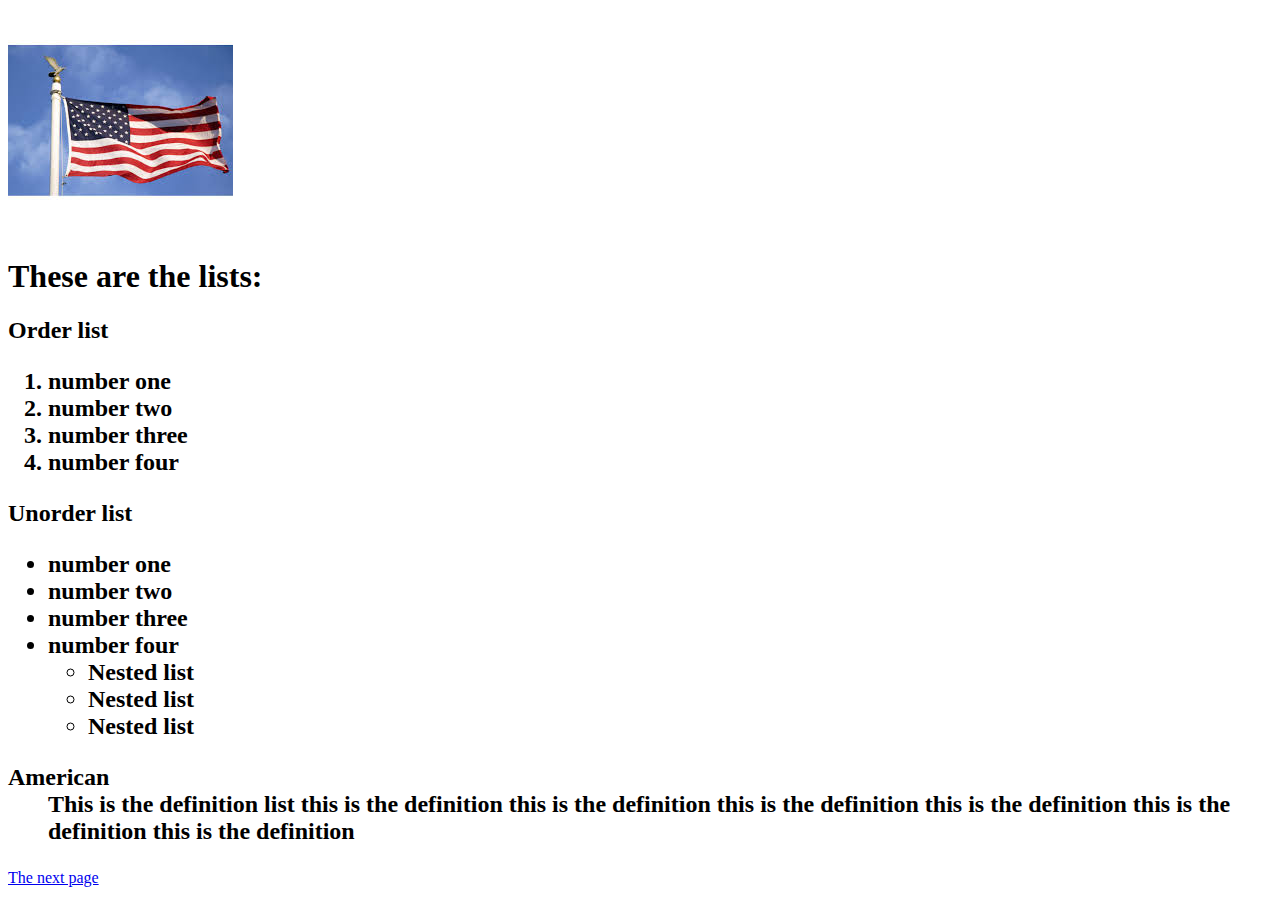
<file: index.html>
<!DOCTYPE html>
<html lang="en">
<head>
    <meta charset="UTF-8">
    <meta name="viewport" content="width=device-width, initial-scale=1.0">
    <title>Document</title>
</head>
<body>
    <img src="./images/flag.jpg" alt="This is the American flag"/>
   <h1>These are the lists:</h1>
   <h2>Order list
    <ol>
        <li>number one</li>
        <li>number two</li>
        <li>number three</li>
        <li>number four</li>

    </ol>
    <h2>Unorder list
    <ul>
        <li>number one</li>
        <li>number two</li>
        <li>number three</li>
        <li>number four</li>
        
        <ul>
            <li>Nested list</li>
            <li>Nested list</li>
            <li>Nested list</li>


        </ul>
    </ul>

<dl>
    <dt>American</dt>
    <dd>This is the definition list this is the definition this is the definition this is the definition this is the definition this is the definition this is the definition</dd>
    
    

</dl>
</h2>

<a href="./new.html">The next page</a>
</body>
</html>
</file>
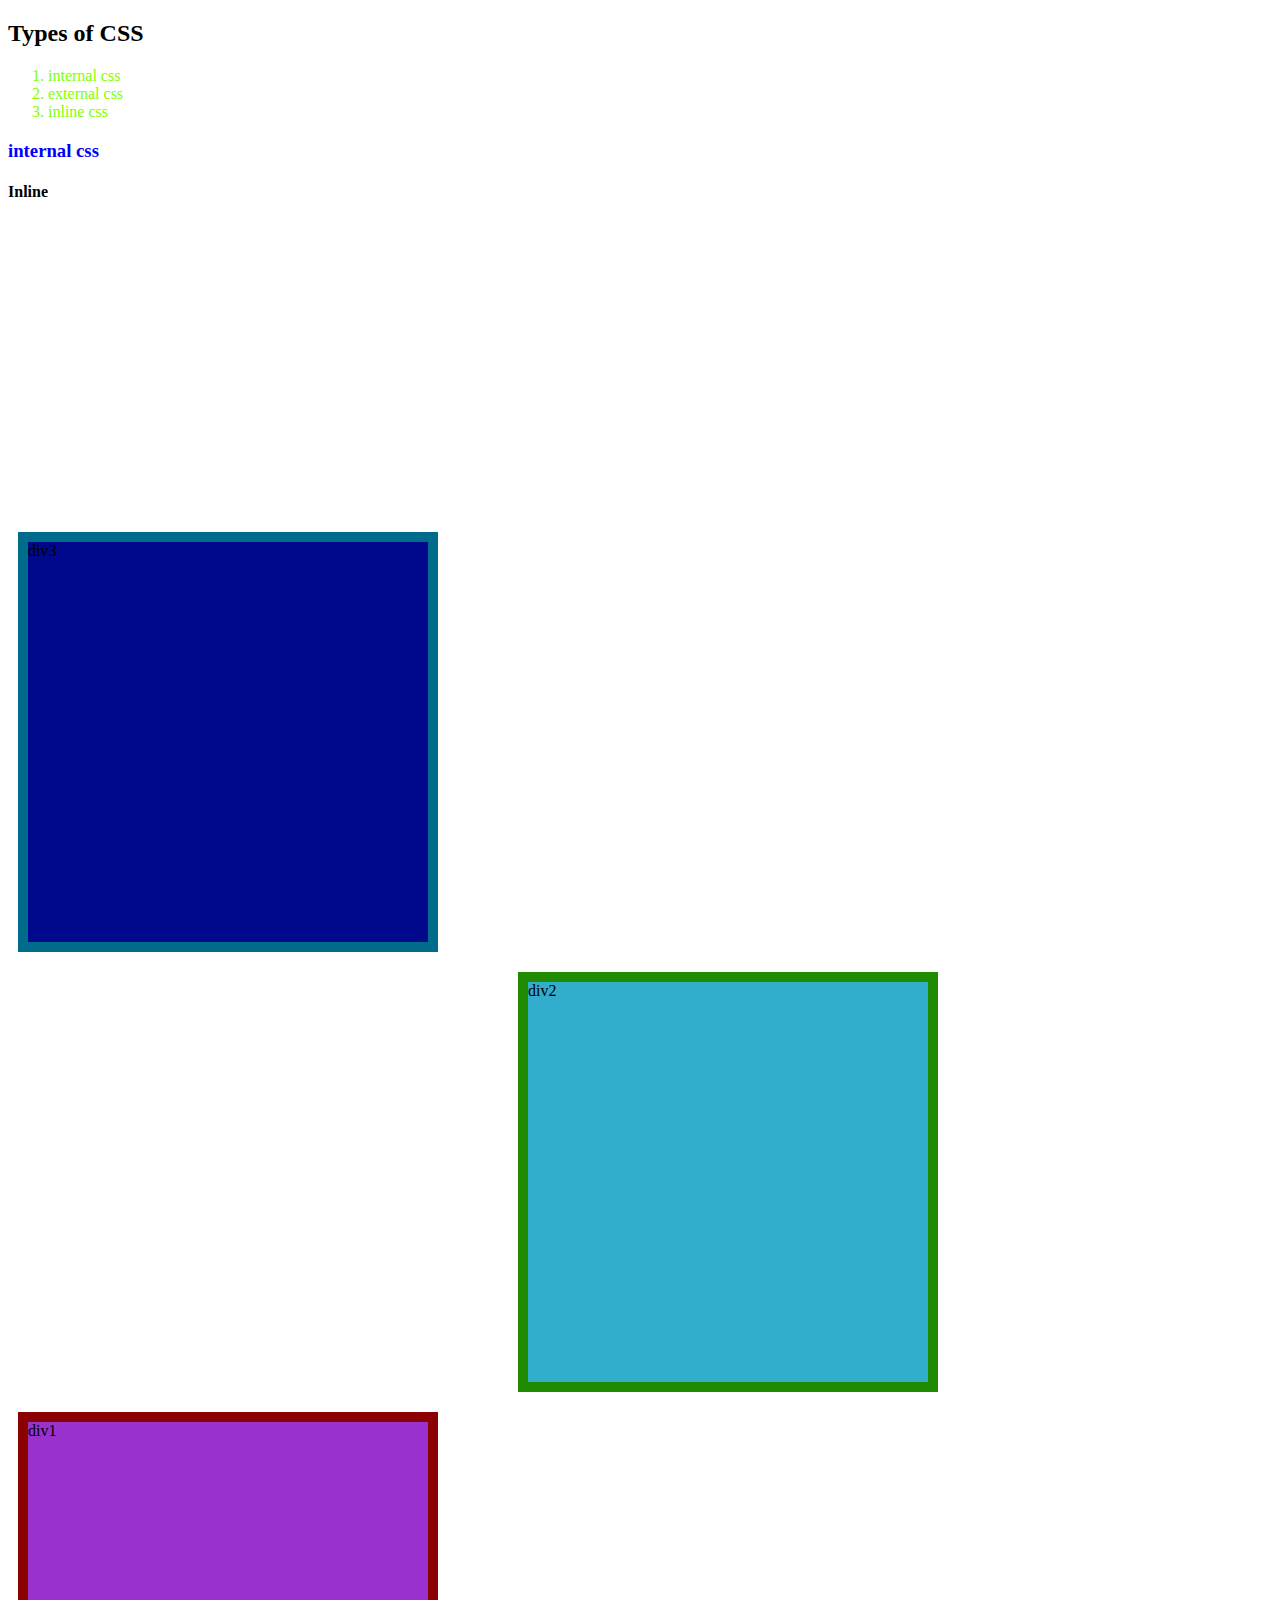
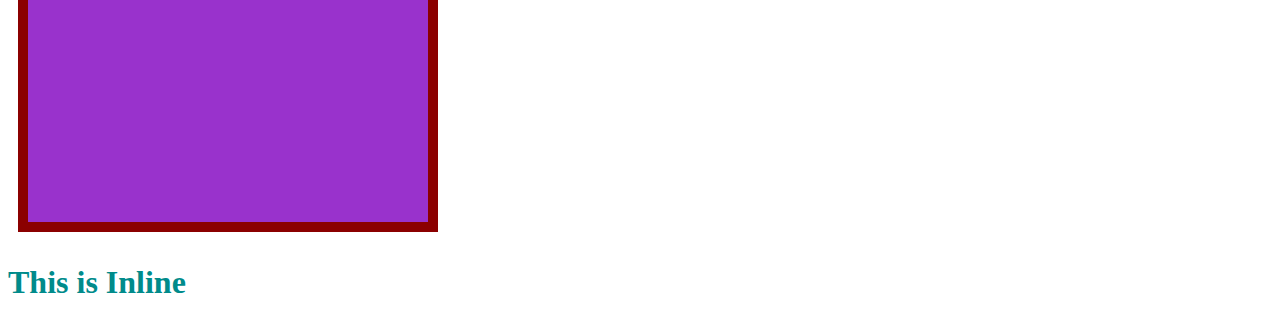
<file: Css1.html>
<!DOCTYPE html>
<html lang="en">
<head>
    <meta charset="UTF-8">
    <meta name="viewport" content="width=device-width, initial-scale=1.0">

    <title>Document</title>
   <link rel="stylesheet" href="./css/style.css"/>

   <style>


    h3{ color: red;
}


h3{color:blue}
li{color: chartreuse;}  
  </style>


</style>
</head>

<body>
    <h2>Types of CSS</h2>
    <ol><li>internal css</li>
        <li>external css</li>
        <li>inline css</li>
    </ol>
    <h3>internal css</h3>
    <h4>Inline </h4>
    
    <div id="main">
       <div id="div1">div1</div>
        <div id="div2-setting">  <div id="div2">div2</div></div>
     <div id="div3-setting">
       <div id="div3">div3</div>
    </div>
    </div>
<h1 style="color: darkcyan;">This is Inline</h1>



</body>
</html>
</file>
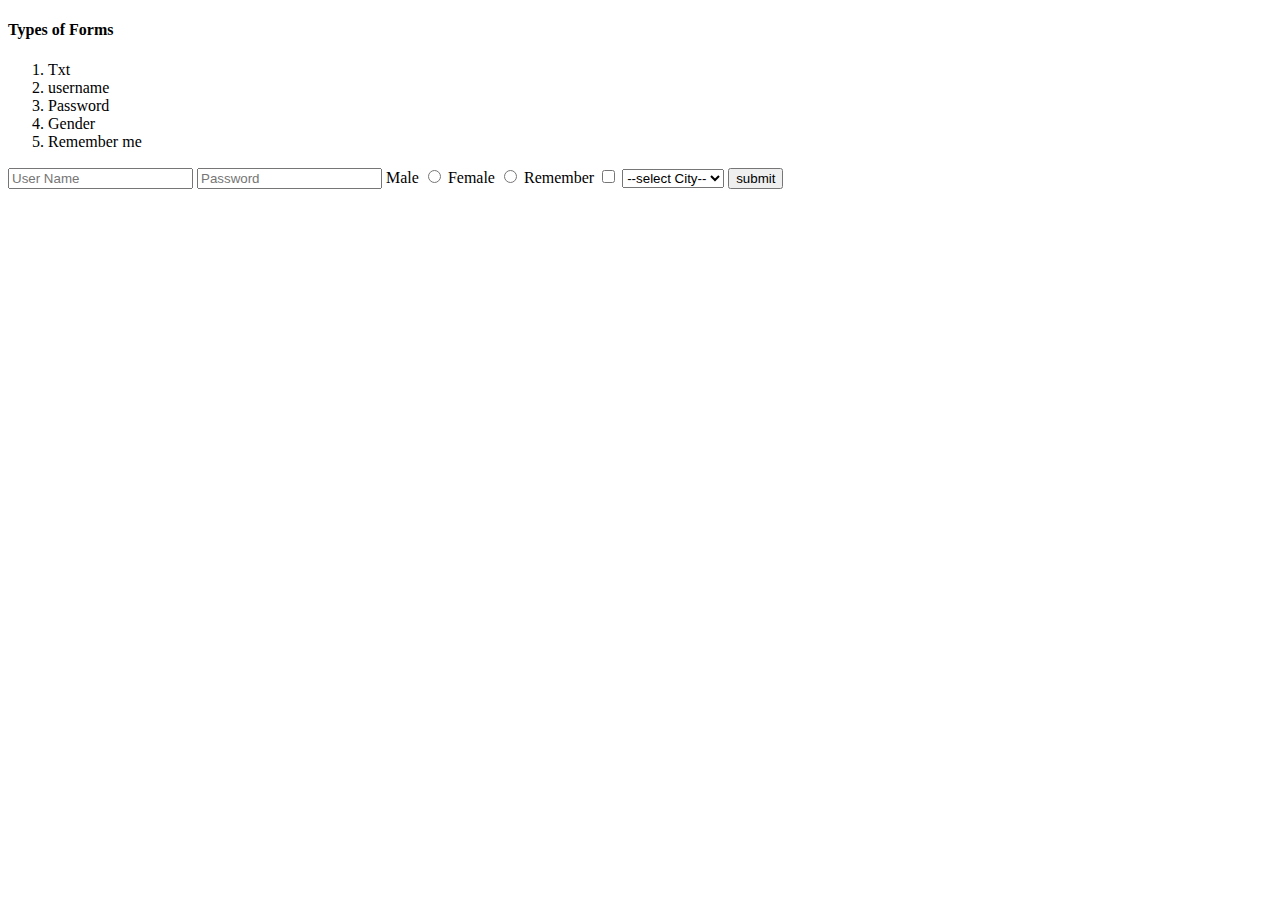
<file: Forms.html>
<!DOCTYPE html>
<html lang="en">
<head>
    <meta charset="UTF-8">
    <meta name="viewport" content="width=device-width, initial-scale=1.0">
    <title>Document</title>
</head>
<body>
    <h4>Types of Forms</h4>
    <ol>
        <li>Txt</li>
        <li>username</li>
        <li>Password</li>
        <li>Gender</li>
        <li>Remember me</li>



    </ol>

    <form action="">
        <label for="userName"></label> <input type="text" placeholder="User Name">
        <label for="User Password"></label> <input type="password" placeholder="Password">
        <label for="Male">Male</label> <input type="radio" name="gender" value= "Male">
        <label for="Female">Female</label> <input type= "radio" name="gender" value="Female">
        <label for="Remember ">Remember</label> <input type= "checkbox">
         <select>
<option>--select City--</option>
<option value="Fsd">Faisalabad</option>
<option value="isl">Islambad</option>
<option value="kharchi">karachi</option>


         </select>

<button type="submit">submit</button>
    </form>




</body>
</html>
</file>
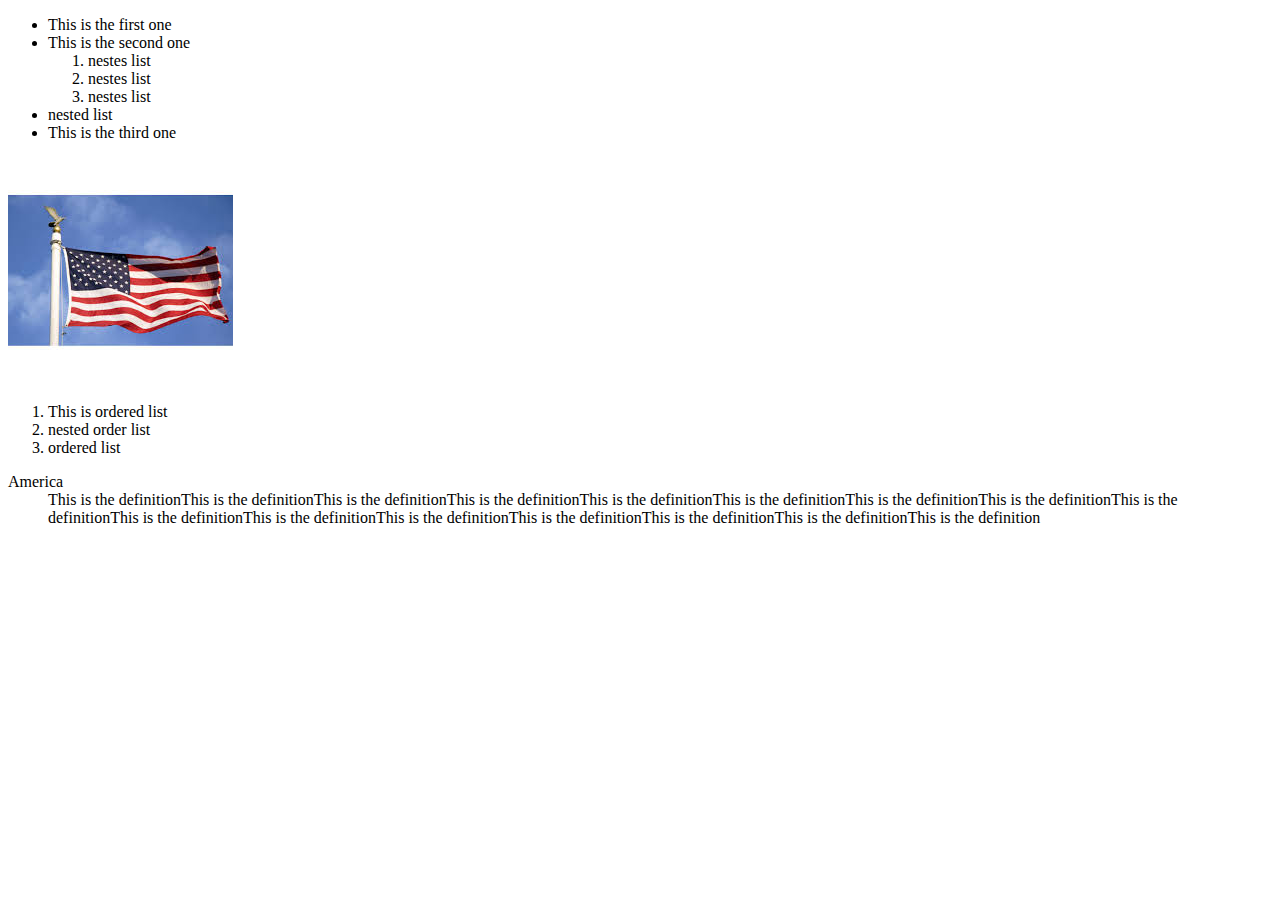
<file: lesson 1.html>
<!DOCTYPE html>
<html lang="en">
<head>
    <meta charset="UTF-8">
    <meta name="viewport" content="width=device-width, initial-scale=1.0">
    <title>Document</title>
</head>
<body>
    <ul>
        <li>This is the first one</li>
        <li>This is the second one </li>
         <ol>
             <li>nestes list</li>
             <li>nestes list</li>

             <li>nestes list</li>

         </ol>     
        
        <li>nested list</li>
        <li>This is the third one</li>

    </ul>
        <img src="./images/flag.jpg" alt="This is the flag of the UNITED STATES OF AMERICA">

    <ol>
     <li>This is ordered list</li>
        <li>nested order list</li>
    <li>ordered list</li>
        
     

    </ol>

    <dl>
        <dt>America</dt>
            <dd>This is the definitionThis is the definitionThis is the definitionThis is the definitionThis is the definitionThis is the definitionThis is the definitionThis is the definitionThis is the definitionThis is the definitionThis is the definitionThis is the definitionThis is the definitionThis is the definitionThis is the definitionThis is the definition

            </dd>




    </dl>

    
</body>
</html>
</file>
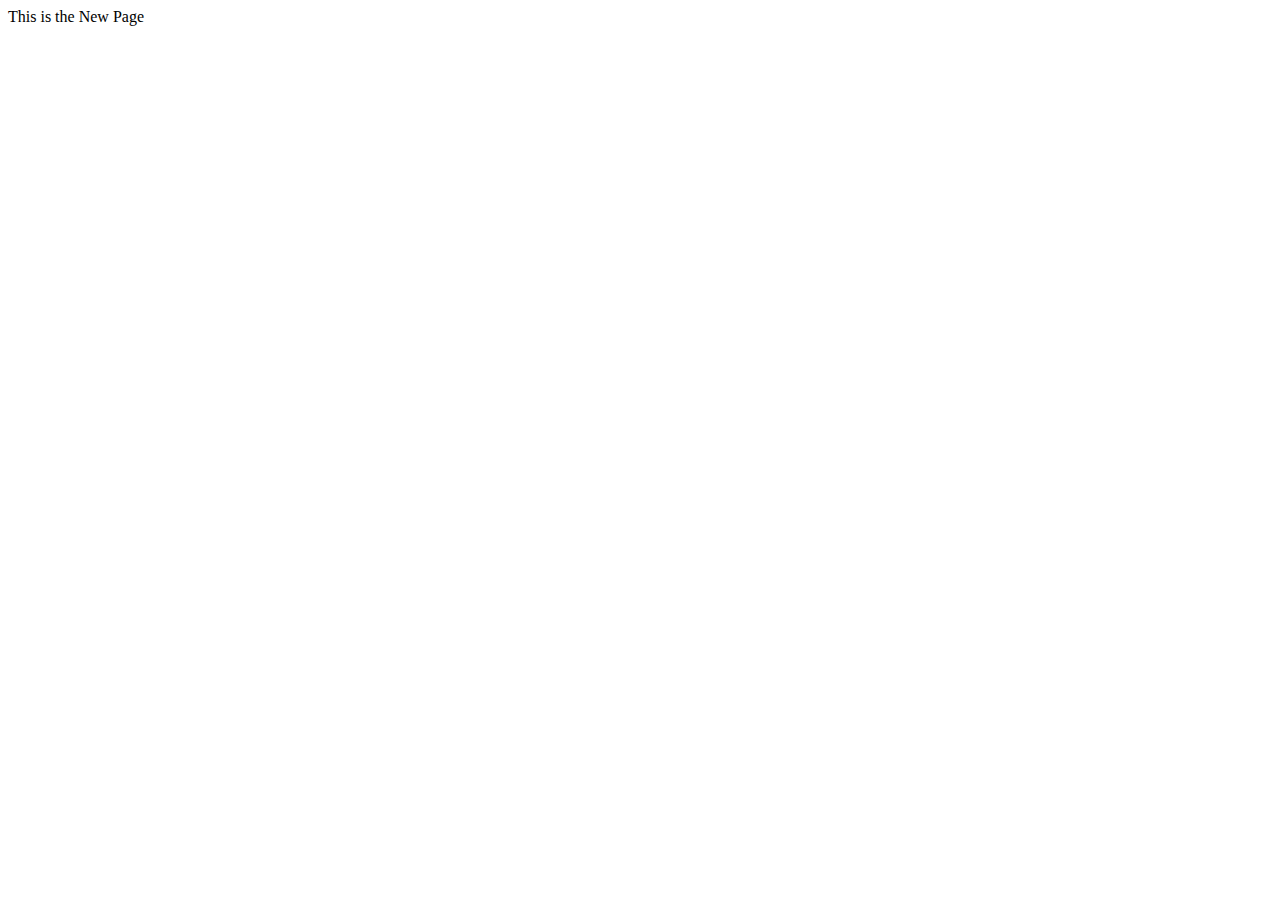
<file: new.html>
<!DOCTYPE html>
<html lang="en">
<head>
    <meta charset="UTF-8">
    <meta name="viewport" content="width=device-width, initial-scale=1.0">
    <title>Document</title>
</head>
<body>
    This is the New Page
</body>
</html>
</file>
<file: css/style.css>
/* h2{color: blueviolet;}
#adil{
    border: 10px solid green;
    background-color: red ;
    width: 400px;
    height: 400px;
}
#New{
    border: 10px solid cadetblue;
    background-color: chartreuse;
    width: 400px;
    height: 400px;


} */



/* .New1{
    border: 10px solid cadetblue;
    background-color: chartreuse;
    width: 400px;
    height: 400px;

}

.first_class{
    border: 10px solid darkred ;
    background-color:darkorchid ;
    width: 400px;
    height: 400px;

} */

#div1{
    border: 10px solid darkred ;
    background-color:darkorchid ;
    width: 400px;
    height: 400px;
    margin: 10px;
    animation: 10s  movment;
}
#div2-setting{
     padding-left: 500px;
    
}
@keyframes movment {
    from{ padding-top: 600px;background-color: darkgoldenrod;}
    to{padding-right: 400px;background-color: black;}
}
#div2{
    border: 10px solid rgb(32, 139, 0) ;
    background-color:rgb(50, 173, 204) ;
    width: 400px;
    height: 400px;
    margin: 10px;

    
}
#div3-setting{

}
@keyframes moving{
    from { padding-right: 500px;background-color: burlywood;}
    to{padding-bottom: 800px;background-color: lightseagreen;}

}
#div3{
    border: 10px solid rgb(0, 107, 139) ;
    background-color: rgb(0, 9, 139);
    width: 400px;
    height: 400px;
    margin: 10px;
    animation: 10s moving;
    
}
#main{
    display: flex;
    flex-direction: column-reverse;
    padding-top: 300px;


}
</file>
